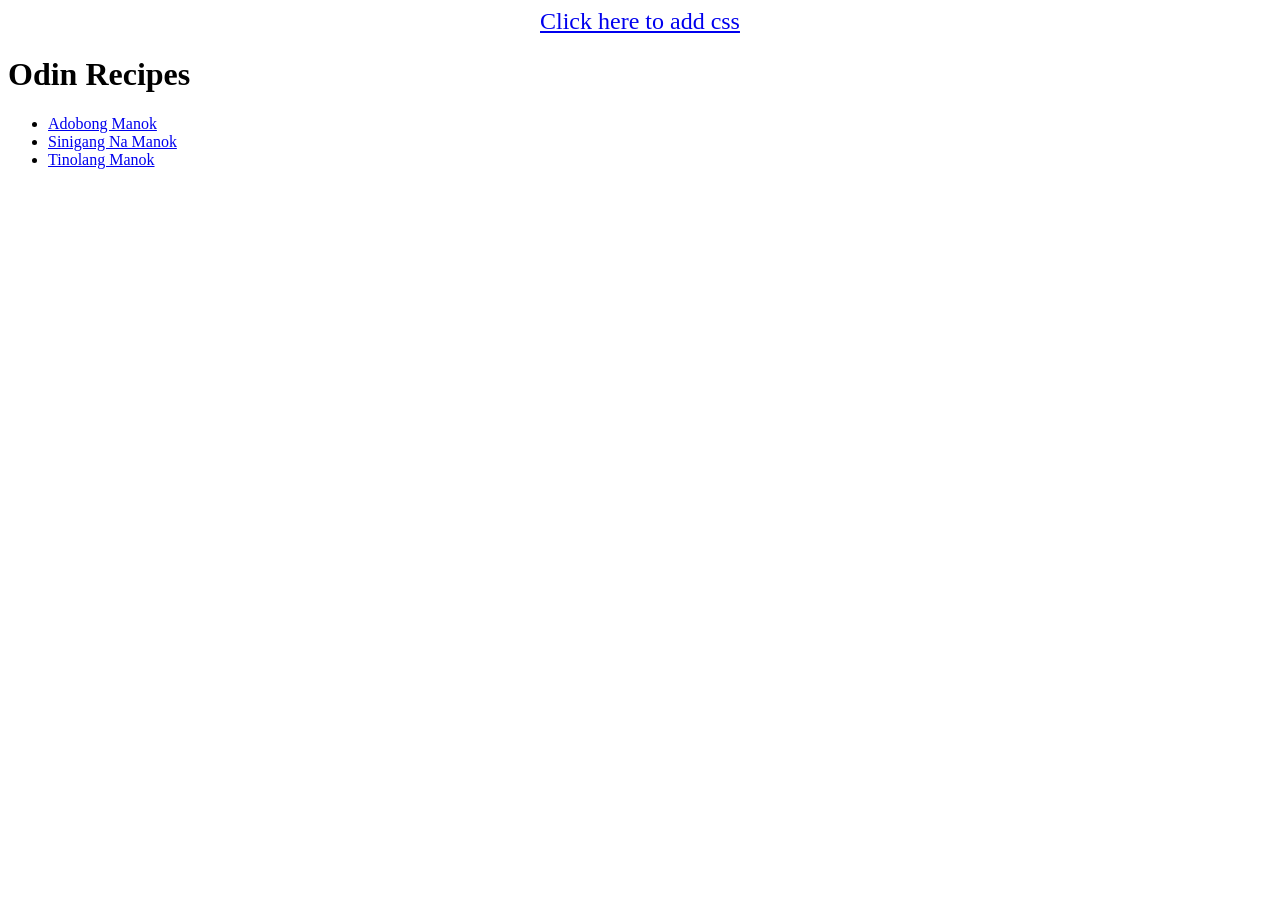
<file: index.html>
<!DOCTYPE html>
<html lang="en">

<head>
    <meta charset="UTF-8">
    <meta name="viewport" content="width=device-width, initial-scale=1.0">
    <link rel="stylesheet" href="./css/styles.css">
    <link rel="stylesheet" href="./css/css-presets.css">
    <title>Odin Recipes</title>
</head>

<body>
    <p class="add-css"><a href="css-added/index.html">Click here to add css</a></p>
    <h1>Odin Recipes</h1>
    <ul>
        <li><a href="./recipes/adobong-manok.html">Adobong Manok</a></li>
        <li><a href="./recipes/sinigang-na-manok.html">Sinigang Na Manok</a></li>
        <li><a href="./recipes/tinolang-manok.html">Tinolang Manok</a></li>
    </ul>
</body>

</html>
</file>
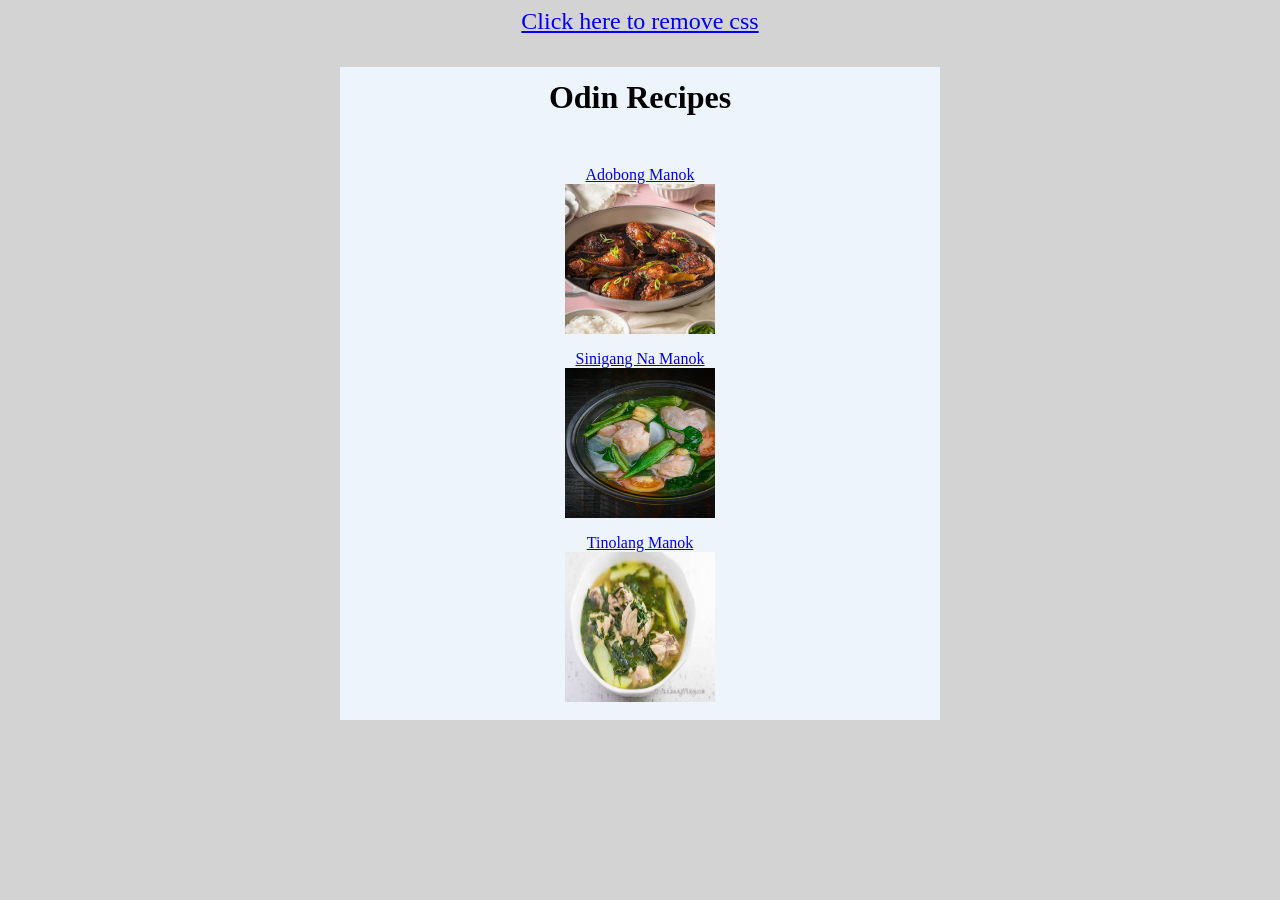
<file: css-added/index.html>
<!DOCTYPE html>
<html lang="en">

<head>
    <meta charset="UTF-8">
    <meta name="viewport" content="width=device-width, initial-scale=1.0">
    <link rel="stylesheet" href="../css/styles.css">
    <link rel="stylesheet" href="../css/css-presets.css">
    <title>Odin Recipes</title>
</head>

<body class="css-added">
    <p class="add-css"><a href="../index.html">Click here to remove css</a></p>
    <div class="card">
        <h1 class="title">Odin Recipes</h1>
        <ul class="recipe-list">
            <li class="grow"><a href="./recipes/adobong-manok.html">Adobong Manok<img class="showcase"
                        src="../img/adobong-manok.webp"></a></li>
            <li class="grow"><a href="./recipes/sinigang-na-manok.html">Sinigang Na Manok<img class="showcase"
                        src="../img/sinigang-na-manok.webp"></a></li>
            <li class="grow"><a href="./recipes/tinolang-manok.html">Tinolang Manok<img class="showcase"
                        src="../img/Classic-Tinolang-Manok-Recipe.jpg"></a></li>
        </ul>
    </div>
</body>

</html>
</file>
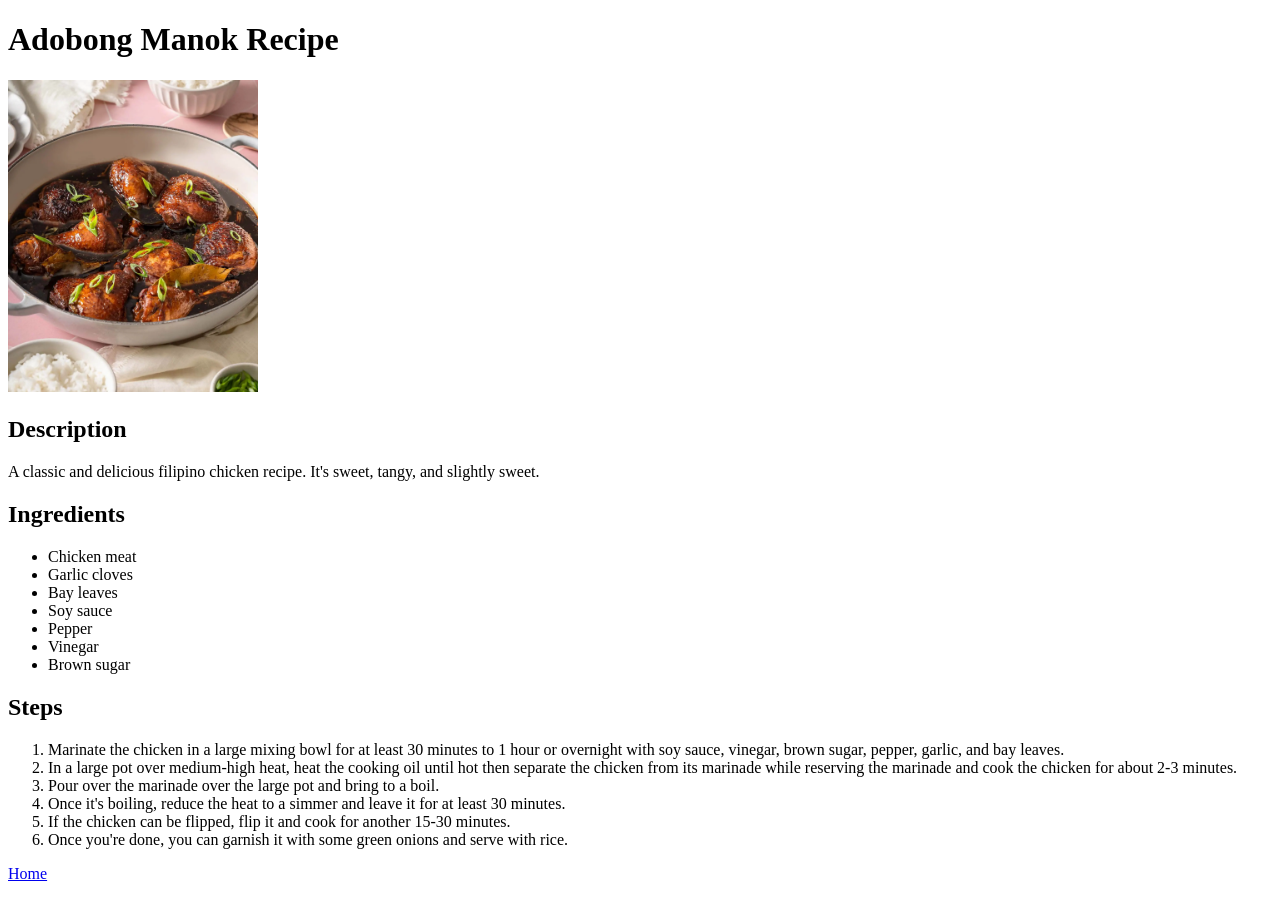
<file: recipes/adobong-manok.html>
<!DOCTYPE html>
<html lang="en">

<head>
    <meta charset="UTF-8">
    <meta name="viewport" content="width=device-width, initial-scale=1.0">
    <title>Adobong Manok Recipe</title>
</head>

<body>
    <h1>Adobong Manok Recipe</h1>
    <img src="../img/adobong-manok.webp" alt="A delicious cooked chicken dark soup" width="250">
    <h2>Description</h2>
    <p>A classic and delicious filipino chicken recipe. It's sweet, tangy, and slightly sweet.</p>
    <h2>Ingredients</h2>
    <ul>
        <li>Chicken meat</li>
        <li>Garlic cloves</li>
        <li>Bay leaves</li>
        <li>Soy sauce</li>
        <li>Pepper</li>
        <li>Vinegar</li>
        <li>Brown sugar</li>
    </ul>
    <h2>Steps</h2>
    <ol>
        <li>Marinate the chicken in a large mixing bowl for at least 30 minutes to 1 hour or overnight with soy sauce,
            vinegar, brown sugar, pepper, garlic, and bay leaves.</li>
        <li>In a large pot over medium-high heat, heat the cooking oil until hot then separate the chicken from its
            marinade while reserving the marinade and cook the chicken for about 2-3 minutes.</li>
        <li>Pour over the marinade over the large pot and bring to a boil.</li>
        <li>Once it's boiling, reduce the heat to a simmer and leave it for at least 30 minutes.</li>
        <li>If the chicken can be flipped, flip it and cook for another 15-30 minutes.</li>
        <li>Once you're done, you can garnish it with some green onions and serve with rice.</li>
    </ol>
    <a href="../index.html">Home</a>
</body>

</html>
</file>
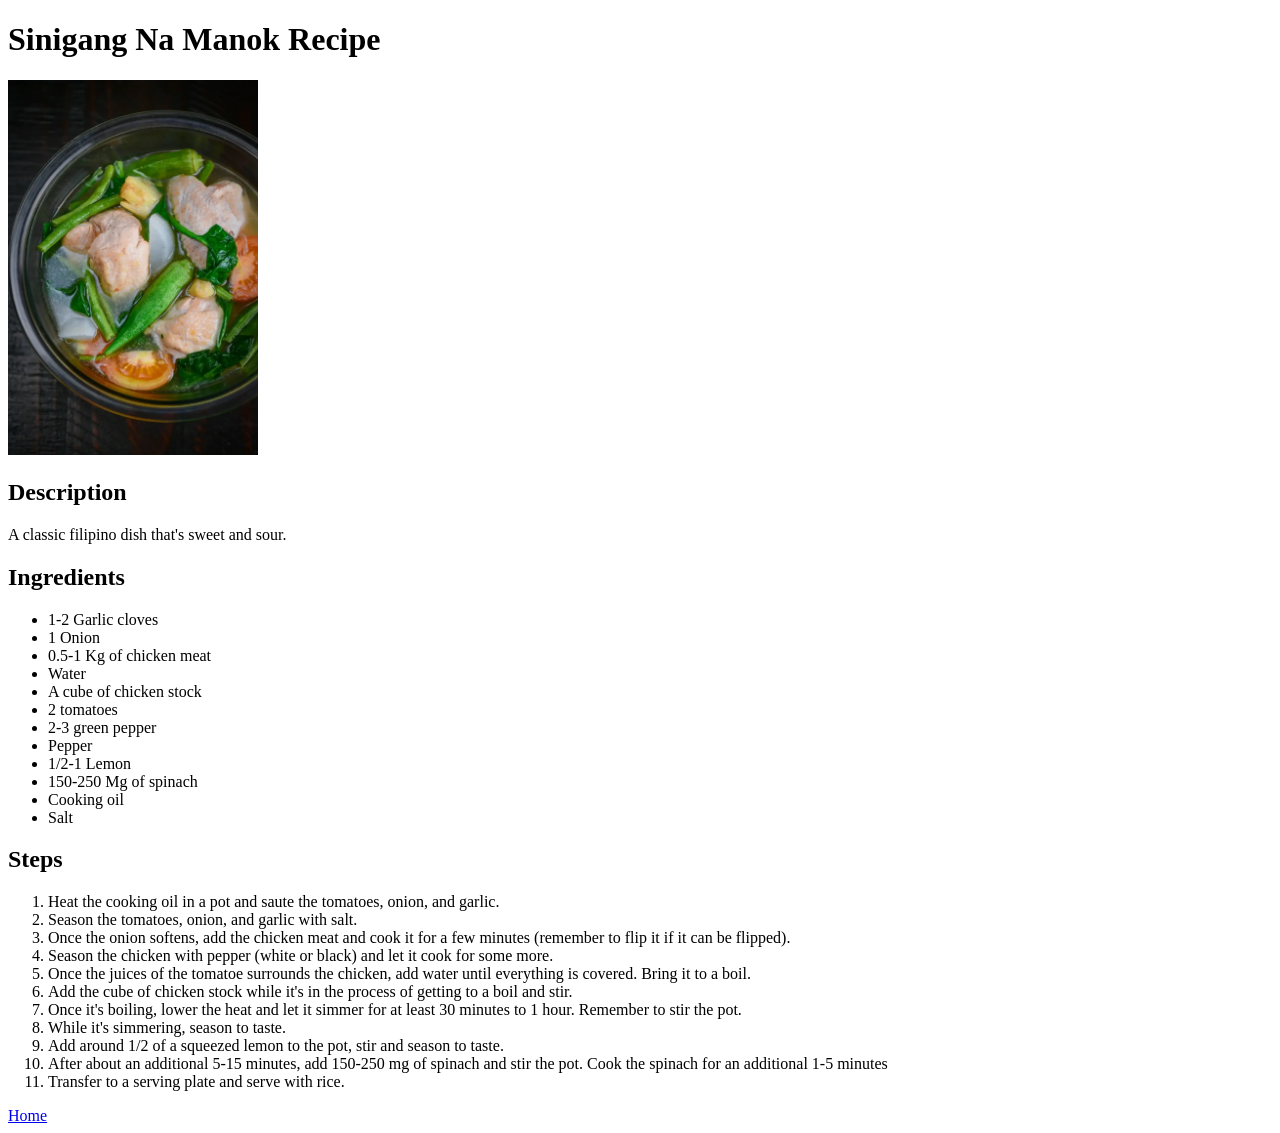
<file: recipes/sinigang-na-manok.html>
<!DOCTYPE html>
<html lang="en">

<head>
    <meta charset="UTF-8">
    <meta name="viewport" content="width=device-width, initial-scale=1.0">
    <title>Sinigang Na Manok Recipe</title>
</head>

<body>
    <h1>Sinigang Na Manok Recipe</h1>
    <img src="../img/sinigang-na-manok.webp" alt="A sweet and slightly sour cooked chicken soup with vegetables"
        width="250">
    <h2>Description</h2>
    <p>A classic filipino dish that's sweet and sour.</p>
    <h2>Ingredients</h2>
    <ul>
        <li>1-2 Garlic cloves</li>
        <li>1 Onion</li>
        <li>0.5-1 Kg of chicken meat</li>
        <li>Water</li>
        <li>A cube of chicken stock</li>
        <li>2 tomatoes</li>
        <li>2-3 green pepper</li>
        <li>Pepper</li>
        <li>1/2-1 Lemon</li>
        <li>150-250 Mg of spinach</li>
        <li>Cooking oil</li>
        <li>Salt</li>
    </ul>
    <h2>Steps</h2>
    <ol>
        <li>Heat the cooking oil in a pot and saute the tomatoes, onion, and garlic.</li>
        <li>Season the tomatoes, onion, and garlic with salt.</li>
        <li>Once the onion softens, add the chicken meat and cook it for a few minutes (remember to flip it if it can be
            flipped).</li>
        <li>Season the chicken with pepper (white or black) and let it cook for some more.</li>
        <li>Once the juices of the tomatoe surrounds the chicken, add water until everything is covered. Bring it to a
            boil.</li>
        <li>Add the cube of chicken stock while it's in the process of getting to a boil and stir.</li>
        <li>Once it's boiling, lower the heat and let it simmer for at least 30 minutes to 1 hour. Remember to stir the
            pot.</li>
        <li>While it's simmering, season to taste.</li>
        <li>Add around 1/2 of a squeezed lemon to the pot, stir and season to taste.</li>
        <li>After about an additional 5-15 minutes, add 150-250 mg of spinach and stir the pot. Cook the spinach for an
            additional 1-5 minutes</li>
        <li>Transfer to a serving plate and serve with rice.</li>
    </ol>
    <a href="../index.html">Home</a>
</body>

</html>
</file>
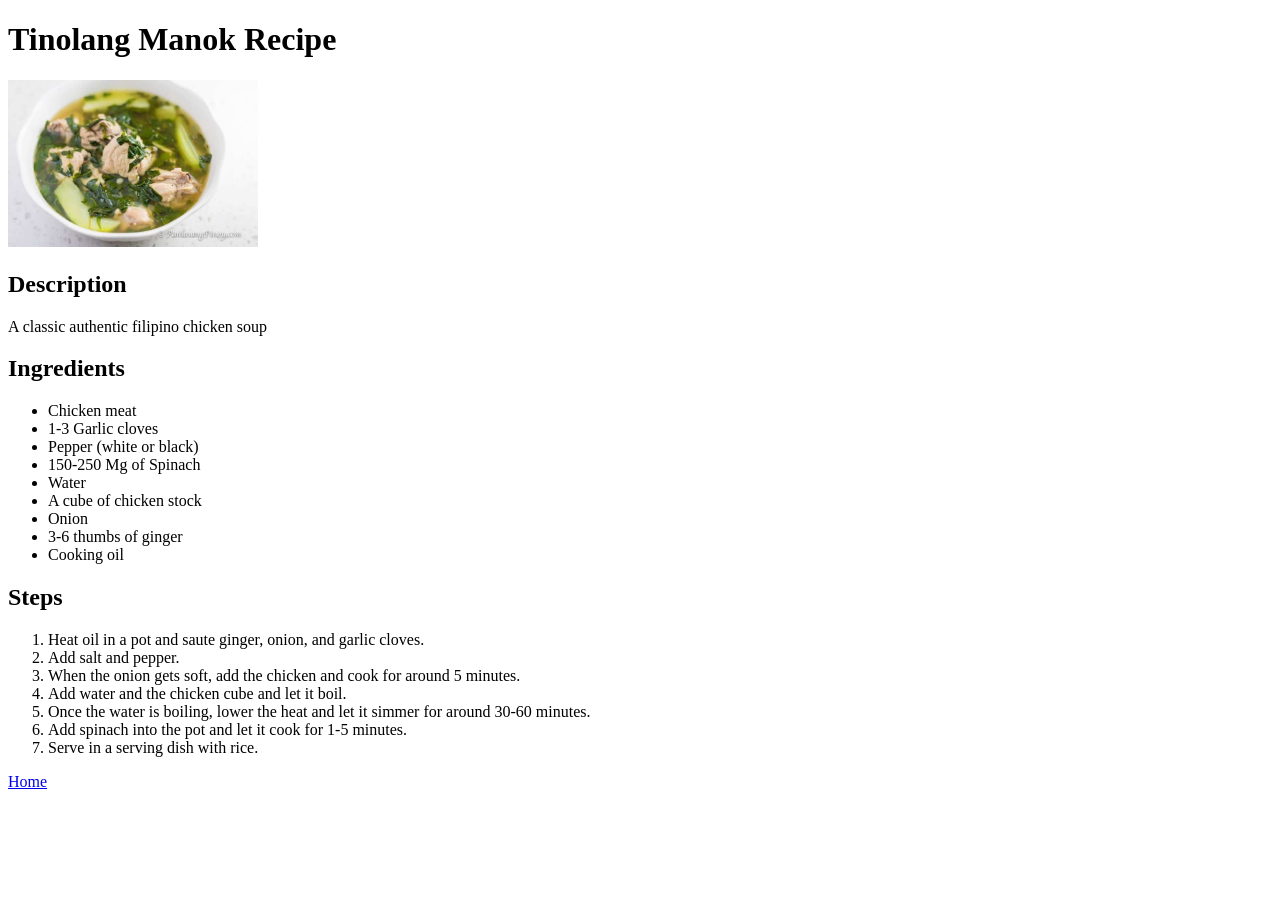
<file: recipes/tinolang-manok.html>
<!DOCTYPE html>
<html lang="en">

<head>
    <meta charset="UTF-8">
    <meta name="viewport" content="width=device-width, initial-scale=1.0">
    <title>Tinolang Manok Recipe</title>
</head>

<body>
    <h1>Tinolang Manok Recipe</h1>
    <img src="../img/Classic-Tinolang-Manok-Recipe.jpg" alt="A classic authentic cooked filipino chicken soup"
        width="250">
    <h2>Description</h2>
    <p>A classic authentic filipino chicken soup</p>
    <h2>Ingredients</h2>
    <ul>
        <li>Chicken meat</li>
        <li>1-3 Garlic cloves</li>
        <li>Pepper (white or black)</li>
        <li>150-250 Mg of Spinach</li>
        <li>Water</li>
        <li>A cube of chicken stock</li>
        <li>Onion</li>
        <li>3-6 thumbs of ginger</li>
        <li>Cooking oil</li>
    </ul>
    <h2>Steps</h2>
    <ol>
        <li>Heat oil in a pot and saute ginger, onion, and garlic cloves.</li>
        <li>Add salt and pepper.</li>
        <li>When the onion gets soft, add the chicken and cook for around 5 minutes.</li>
        <li>Add water and the chicken cube and let it boil.</li>
        <li>Once the water is boiling, lower the heat and let it simmer for around 30-60 minutes.</li>
        <li>Add spinach into the pot and let it cook for 1-5 minutes.</li>
        <li>Serve in a serving dish with rice.</li>
    </ol>
    <a href="../index.html">Home</a>
</body>

</html>
</file>
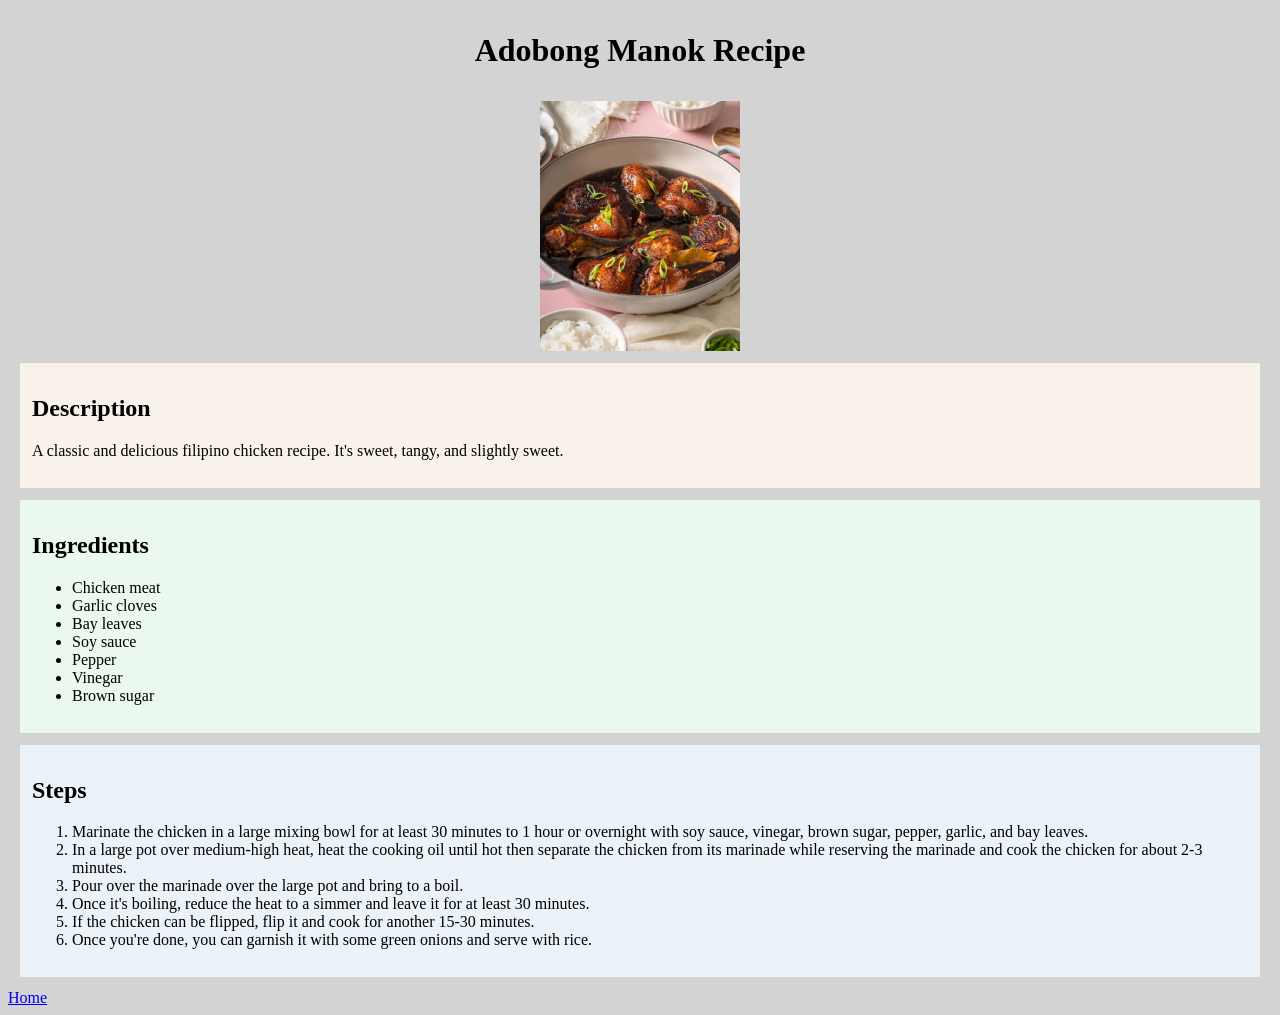
<file: css-added/recipes/adobong-manok.html>
<!DOCTYPE html>
<html lang="en">

<head>
    <meta charset="UTF-8">
    <meta name="viewport" content="width=device-width, initial-scale=1.0">
    <link rel="stylesheet" href="../../css/styles.css">
    <link rel="stylesheet" href="../../css/css-presets.css">
    <title>Adobong Manok Recipe</title>
</head>

<body class="css-added">
    <h1 class="recipe-title">Adobong Manok Recipe</h1>
    <img class="recipe-img" src="../../img/adobong-manok.webp" alt="A delicious cooked chicken dark soup" width="250">
    <div class="recipe-description">
        <h2>Description</h2>
        <p>A classic and delicious filipino chicken recipe. It's sweet, tangy, and slightly sweet.</p>
    </div>
    <div class="recipe-ingredients">
        <h2>Ingredients</h2>
        <ul>
            <li>Chicken meat</li>
            <li>Garlic cloves</li>
            <li>Bay leaves</li>
            <li>Soy sauce</li>
            <li>Pepper</li>
            <li>Vinegar</li>
            <li>Brown sugar</li>
        </ul>
    </div>
    <div class="recipe-steps">
        <h2>Steps</h2>
        <ol>
            <li>Marinate the chicken in a large mixing bowl for at least 30 minutes to 1 hour or overnight with soy
                sauce,
                vinegar, brown sugar, pepper, garlic, and bay leaves.</li>
            <li>In a large pot over medium-high heat, heat the cooking oil until hot then separate the chicken from its
                marinade while reserving the marinade and cook the chicken for about 2-3 minutes.</li>
            <li>Pour over the marinade over the large pot and bring to a boil.</li>
            <li>Once it's boiling, reduce the heat to a simmer and leave it for at least 30 minutes.</li>
            <li>If the chicken can be flipped, flip it and cook for another 15-30 minutes.</li>
            <li>Once you're done, you can garnish it with some green onions and serve with rice.</li>
        </ol>
    </div>
    <a href="../index.html">Home</a>
</body>

</html>
</file>
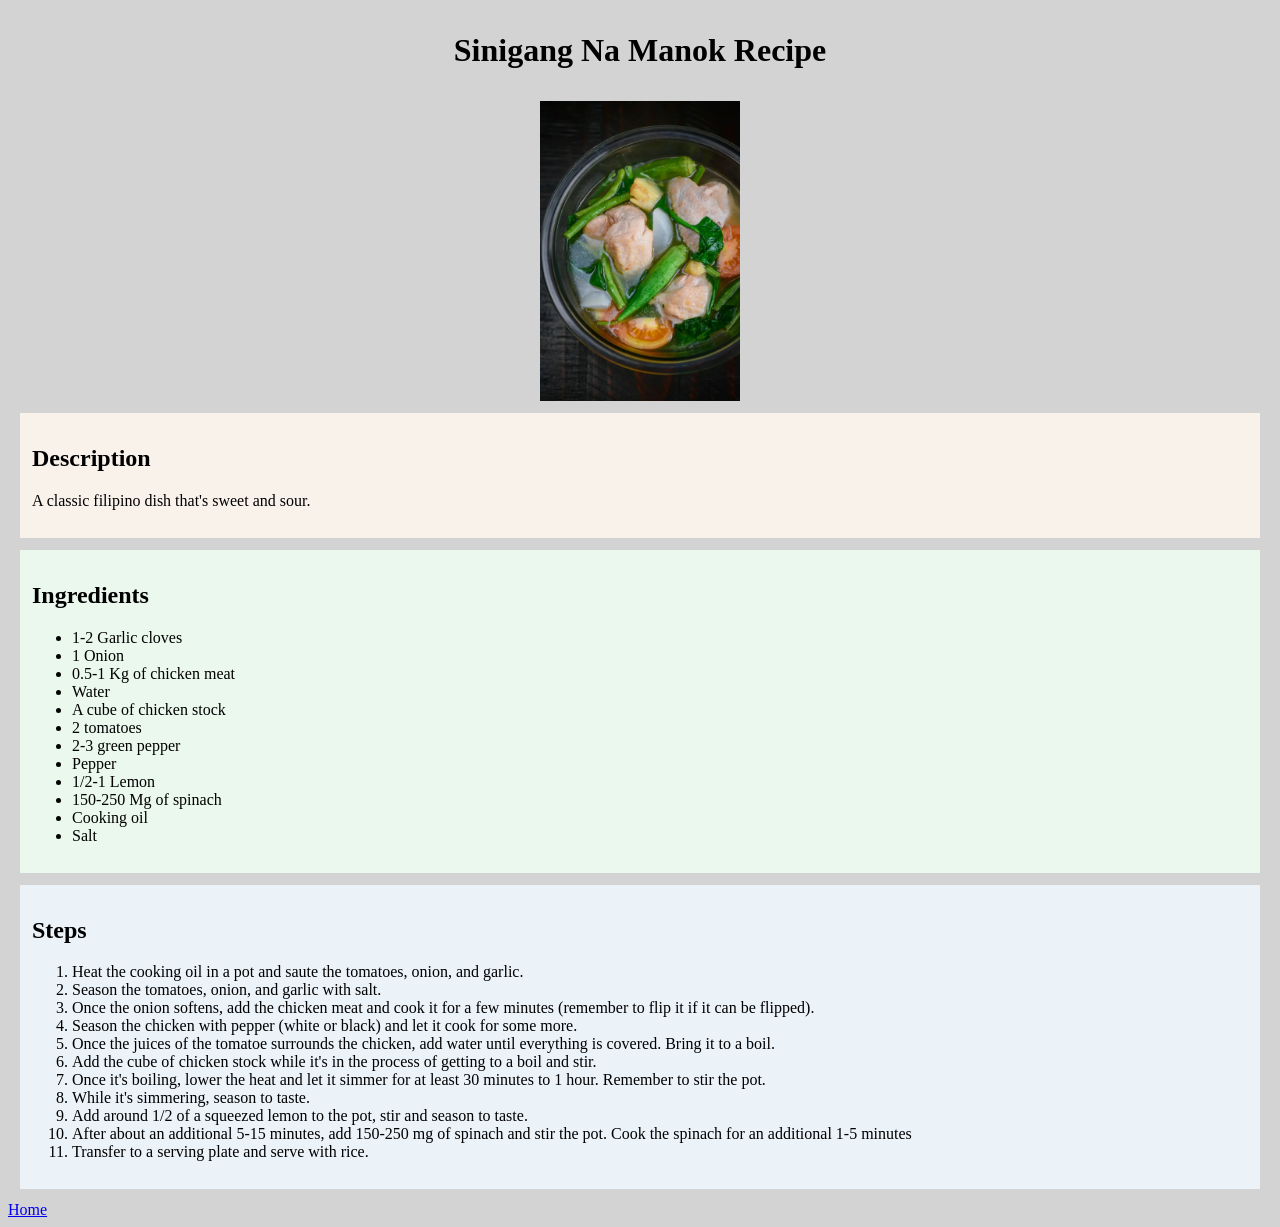
<file: css-added/recipes/sinigang-na-manok.html>
<!DOCTYPE html>
<html lang="en">

<head>
    <meta charset="UTF-8">
    <meta name="viewport" content="width=device-width, initial-scale=1.0">
    <link rel="stylesheet" href="../../css/styles.css">
    <link rel="stylesheet" href="../../css/css-presets.css">
    <title>Sinigang Na Manok Recipe</title>
</head>

<body class="css-added">
    <h1 class="recipe-title">Sinigang Na Manok Recipe</h1>
    <img class="recipe-img" src="../../img/sinigang-na-manok.webp"
        alt="A sweet and slightly sour cooked chicken soup with vegetables" width="250">
    <div class="recipe-description">
        <h2>Description</h2>
        <p>A classic filipino dish that's sweet and sour.</p>
    </div>
    <div class="recipe-ingredients">
        <h2>Ingredients</h2>
        <ul>
            <li>1-2 Garlic cloves</li>
            <li>1 Onion</li>
            <li>0.5-1 Kg of chicken meat</li>
            <li>Water</li>
            <li>A cube of chicken stock</li>
            <li>2 tomatoes</li>
            <li>2-3 green pepper</li>
            <li>Pepper</li>
            <li>1/2-1 Lemon</li>
            <li>150-250 Mg of spinach</li>
            <li>Cooking oil</li>
            <li>Salt</li>
        </ul>
    </div>
    <div class="recipe-steps">
        <h2>Steps</h2>
        <ol>
            <li>Heat the cooking oil in a pot and saute the tomatoes, onion, and garlic.</li>
            <li>Season the tomatoes, onion, and garlic with salt.</li>
            <li>Once the onion softens, add the chicken meat and cook it for a few minutes (remember to flip it if it
                can be flipped).</li>
            <li>Season the chicken with pepper (white or black) and let it cook for some more.</li>
            <li>Once the juices of the tomatoe surrounds the chicken, add water until everything is covered. Bring it to
                a boil.</li>
            <li>Add the cube of chicken stock while it's in the process of getting to a boil and stir.</li>
            <li>Once it's boiling, lower the heat and let it simmer for at least 30 minutes to 1 hour. Remember to stir
                the pot.</li>
            <li>While it's simmering, season to taste.</li>
            <li>Add around 1/2 of a squeezed lemon to the pot, stir and season to taste.</li>
            <li>After about an additional 5-15 minutes, add 150-250 mg of spinach and stir the pot. Cook the spinach for
                an additional 1-5 minutes</li>
            <li>Transfer to a serving plate and serve with rice.</li>
        </ol>
    </div>
    <a href="../index.html">Home</a>
</body>

</html>
</file>
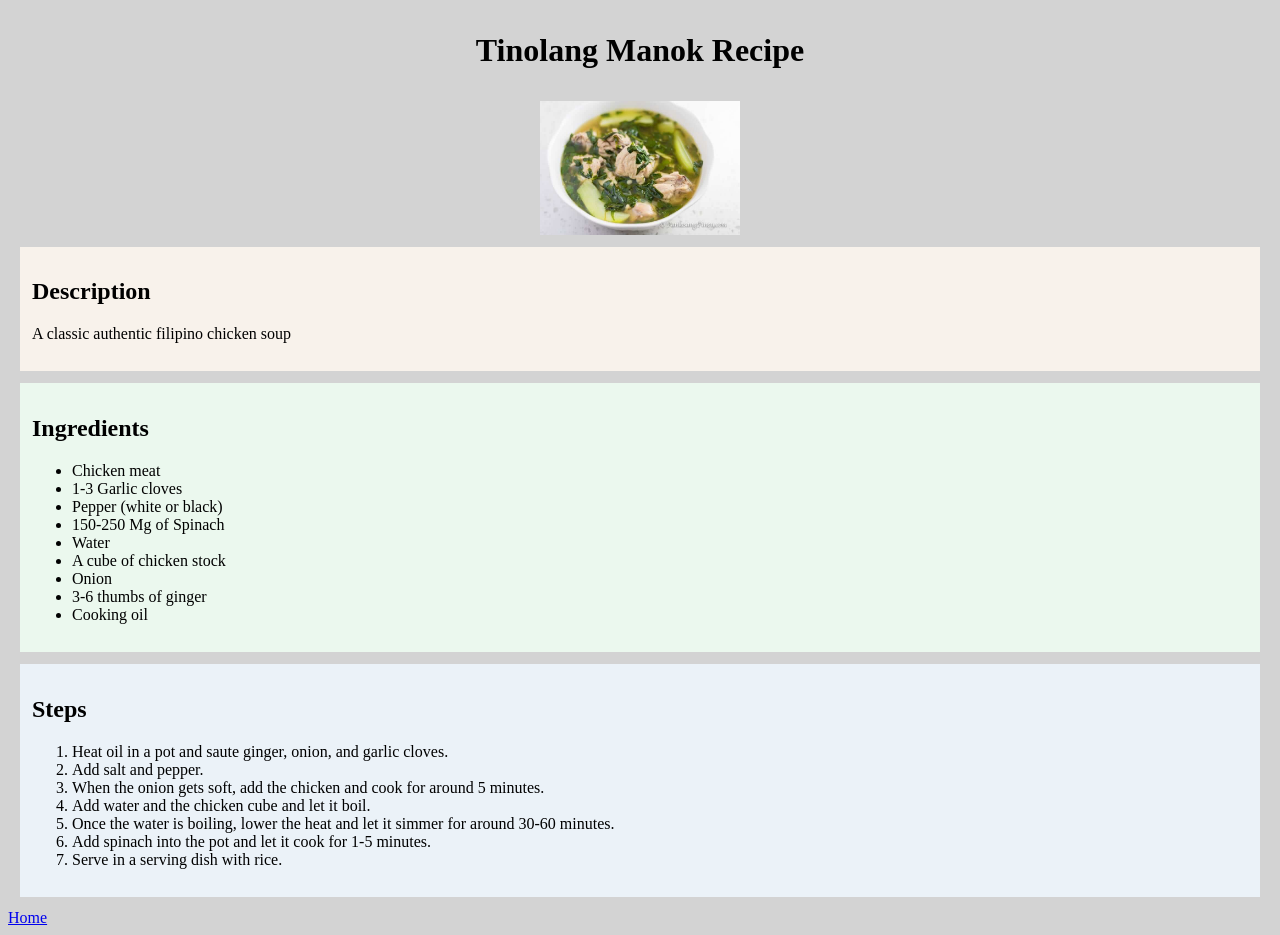
<file: css-added/recipes/tinolang-manok.html>
<!DOCTYPE html>
<html lang="en">

<head>
    <meta charset="UTF-8">
    <meta name="viewport" content="width=device-width, initial-scale=1.0">
    <link rel="stylesheet" href="../../css/styles.css">
    <link rel="stylesheet" href="../../css/css-presets.css">
    <title>Tinolang Manok Recipe</title>
</head>

<body class="css-added">
    <h1 class="recipe-title">Tinolang Manok Recipe</h1>
    <img class="recipe-img" src="../../img/Classic-Tinolang-Manok-Recipe.jpg"
        alt="A classic authentic cooked filipino chicken soup" width="250" >
    <div class="recipe-description">
        <h2>Description</h2>
        <p>A classic authentic filipino chicken soup</p>
    </div>
    <div class="recipe-ingredients">
        <h2>Ingredients</h2>
        <ul>
            <li>Chicken meat</li>
            <li>1-3 Garlic cloves</li>
            <li>Pepper (white or black)</li>
            <li>150-250 Mg of Spinach</li>
            <li>Water</li>
            <li>A cube of chicken stock</li>
            <li>Onion</li>
            <li>3-6 thumbs of ginger</li>
            <li>Cooking oil</li>
        </ul>
    </div>
    <div class="recipe-steps">
        <h2>Steps</h2>
        <ol>
            <li>Heat oil in a pot and saute ginger, onion, and garlic cloves.</li>
            <li>Add salt and pepper.</li>
            <li>When the onion gets soft, add the chicken and cook for around 5 minutes.</li>
            <li>Add water and the chicken cube and let it boil.</li>
            <li>Once the water is boiling, lower the heat and let it simmer for around 30-60 minutes.</li>
            <li>Add spinach into the pot and let it cook for 1-5 minutes.</li>
            <li>Serve in a serving dish with rice.</li>
        </ol>
    </div>
    <a href="../index.html">Home</a>
</body>

</html>
</file>
<file: css/styles.css>
@import url(css-presets.css);

html {
    box-sizing: border-box;
}

*,
*::before,
*::after {
    box-sizing: inherit;
}

.add-css {
    font-size: var(--size-3);
    width: fit-content;
    margin: auto auto;
}

.card {
    width: 600px;
    margin: var(--size-4) auto;
    background-color: rgba(240, 248, 255, 0.9);
    text-align: center;
}

.title {
    padding: var(--size-1);
}

.recipe-list {
    width: 200px;
    margin: var(--size-3) auto;
    list-style-type: none;
    padding: 2px;
}

.recipe-list li {
    margin: var(--size-1);
}

img.showcase {
    width: 150px;
    height: 150px;
}

.recipe-title {
    width: fit-content;
    margin: var(--size-4) auto;
}

.recipe-img {
    display: block;
    width: 200px;
    margin: auto;
}

.recipe-description {
    background-color: rgba(255, 248, 240, 0.85);
    padding: var(--size-1);
    margin: var(--size-1);
}

.recipe-ingredients {
    background-color: rgba(240, 255, 244, 0.85);
    padding: var(--size-1);
    margin: var(--size-1);
}

.recipe-steps {
    background-color: rgba(240, 248, 255, 0.85);
    padding: var(--size-1);
    margin: var(--size-1);
}

.css-added {
    background-color: lightgray;
}
</file>
<file: css/css-presets.css>
:root {
    /* Sizes */
    --size-1: 12px;
    --size-2: 16px;
    --size-3: 24px;
    --size-4: 32px;
    --size-5: 48px;
}

.grow {
  transition: all 0.2s ease-in-out;
}

.grow:hover {
  transform: scale(1.1);
}
</file>
